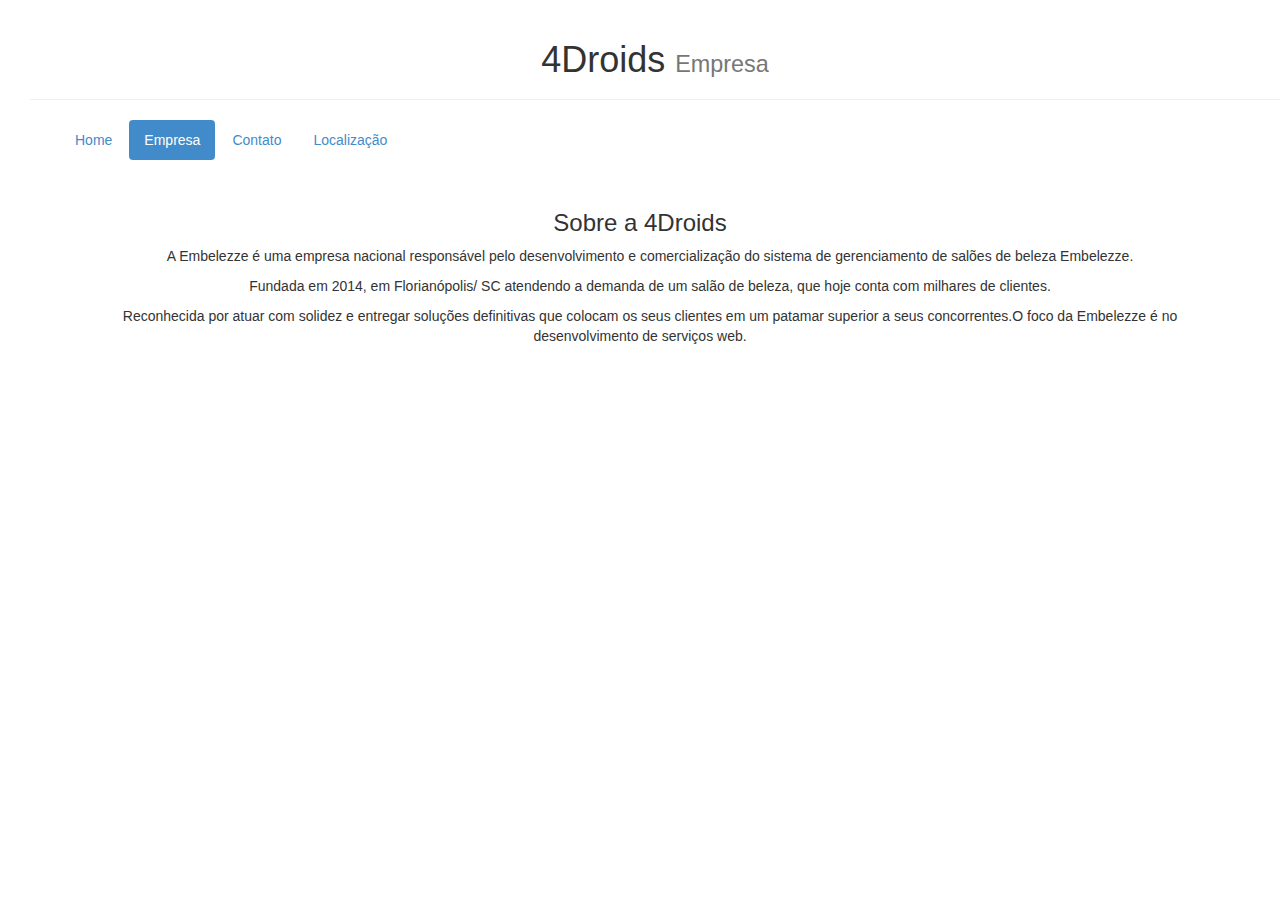
<file: Embelezze/public/empresa.html>
<html>
<head>
<meta charset="utf-8" />
		<title>4Droids</title>
		<link rel="stylesheet" href="css/style.css" />
</head>
<body>
	<div class = "menu" >
		<div class="page-header">
			<h1>
				4Droids <small>Empresa</small>
			</h1>
		</div>
		<div class = "menu" >
			<ul class="nav nav-pills">
				<li><a href="index.html">Home</a></li>
				<li  class="active"><a href="empresa.html">Empresa</a></li>
				<li><a href="contato.html">Contato</a></li>
				<li><a href="localizacao.html">Localização</a></li>
			</ul>
		</div>
	</div>
	
	<div class="corpo">
		<div class="container">
		
	 <h3>Sobre a 4Droids</h3>
		
	 <p>A Embelezze é uma empresa nacional responsável pelo desenvolvimento e comercialização do sistema de gerenciamento de salões de beleza Embelezze.</p>

	<p>Fundada em 2014, em Florianópolis/ SC atendendo a demanda de um salão de beleza, que hoje conta com milhares de clientes.</p>

	<p>Reconhecida por atuar com solidez e entregar soluções definitivas que colocam os seus clientes em um patamar superior a seus concorrentes.O foco da Embelezze é no desenvolvimento de serviços web.</p>
		</p>
		</div>
	</div>
	

	
					<!-- Latest compiled and minified CSS -->
<link rel="stylesheet" href="css/bootstrap.css">

<!-- Optional theme -->
<link rel="stylesheet" href="css/bootstrap-theme.css">

<!-- Latest compiled and minified JavaScript -->
<script src="js/bootstrap.js"></script>
</body>
</html>
</file>
<file: Embelezze/public/css/style.css>
.menu {
text-align:center;
margin-left:30px;
}

.formulario{
width:450px;


}

.painel{
margin-left:20%;


}



.corpo{
margin-top:30px;

}

.corpo p{
text-indent:20px;
}

.container{
text-align:center;
}

.painel,.formulario{
margin-left:20%;
width:450px;
}

.formulario label{
position:absolute;
left:150px;
margin-left:250px;
}

.formulario h1{
text-align:center;
}
</file>
